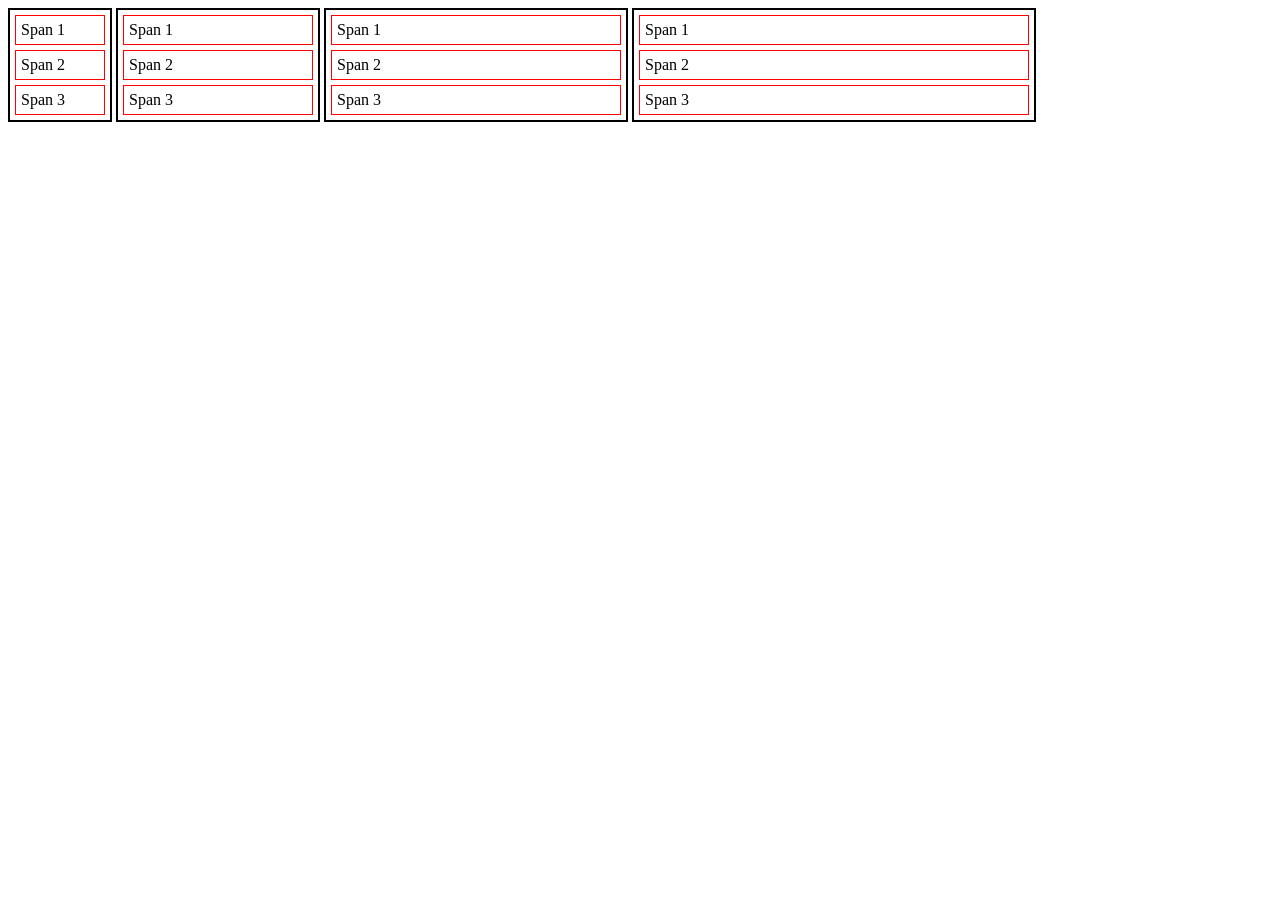
<file: day-04/submissions/iqraiqrashahzadi355-a11y/index.html>
<!DOCTYPE html>
<html lang="en">
<head>
<meta charset="UTF-8">
<title>CSS Box Model Assignment 04</title>
<link rel="stylesheet" href="style.css">
</head>
<body>
<p class="box box--small">
<span>Span 1</span>
<span>Span 2</span>
<span>Span 3</span>
</p>
<p class="box box--medium">
<span>Span 1</span>
<span>Span 2</span>
<span>Span 3</span>
</p>
<p class="box box--large">
<span>Span 1</span>
<span>Span 2</span>
<span>Span 3</span>
</p>
<p class="box box--extra-large">
<span>Span 1</span>
<span>Span 2</span>
<span>Span 3</span>
</p>
</body>
</html>
</file>
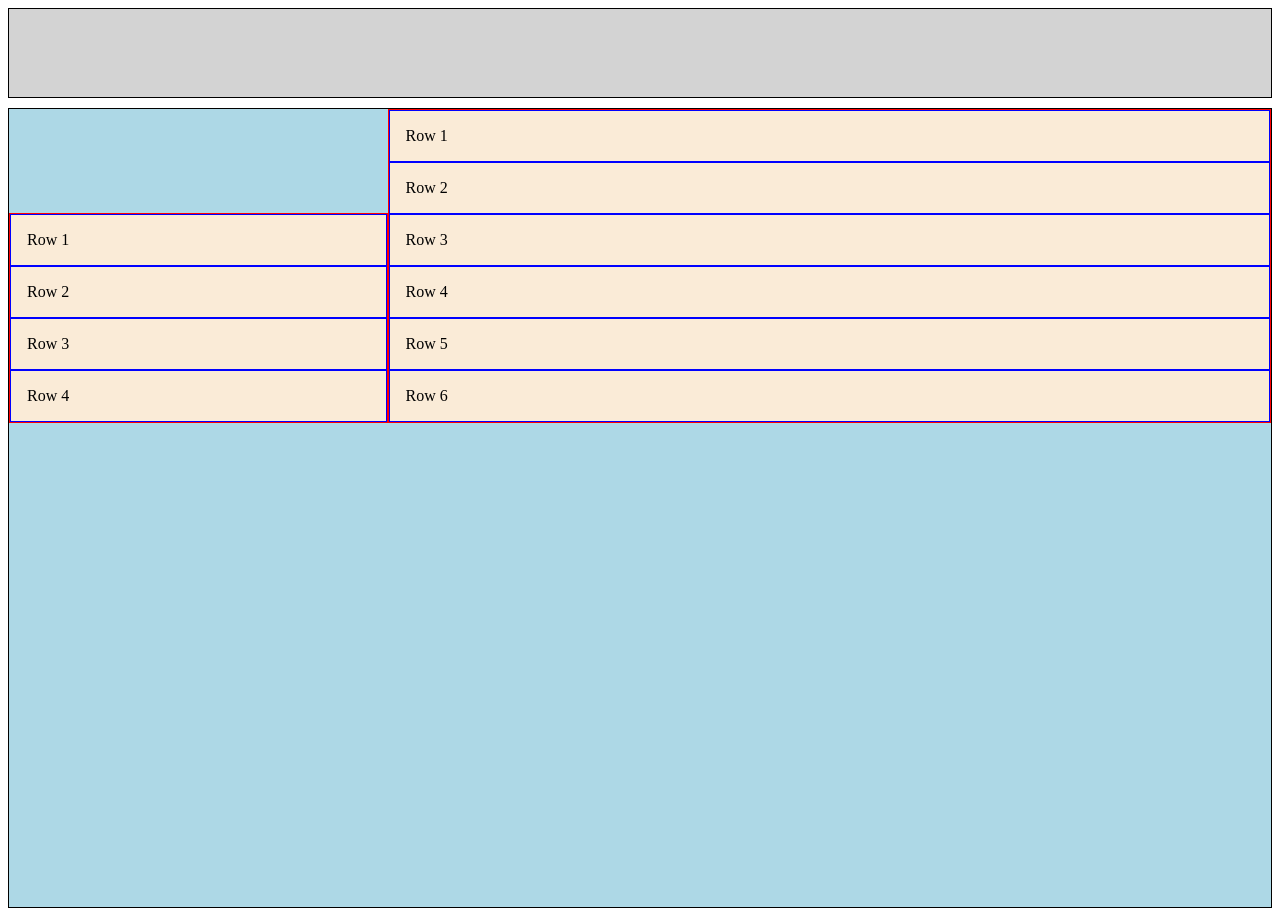
<file: day-05/submissions/iqraiqrashahzadi355-a11y/index.html>
<!DOCTYPE html>
<html lang="en">
<head>
    <meta charset="UTF-8">
    <meta name="viewport" content="width=device-width, initial-scale=1.0">
    <title>assinmgent 05</title>
    <link rel="stylesheet" href="style.css">
</head>
<body>
<div id="header"></div>
<div id="body">
    <div class="col" id="col-1">
        <div class="row">Row 1</div>
        <div class="row">Row 2</div>
        <div class="row">Row 3</div>
        <div class="row">Row 4</div>
    </div>
    <div class="col" id="col-2">
        <div class="row">Row 1</div>
        <div class="row">Row 2</div>
        <div class="row">Row 3</div>
        <div class="row">Row 4</div>
        <div class="row">Row 5</div>
        <div class="row">Row 6</div>
    </div>
</div>
</body>
</html>
</file>
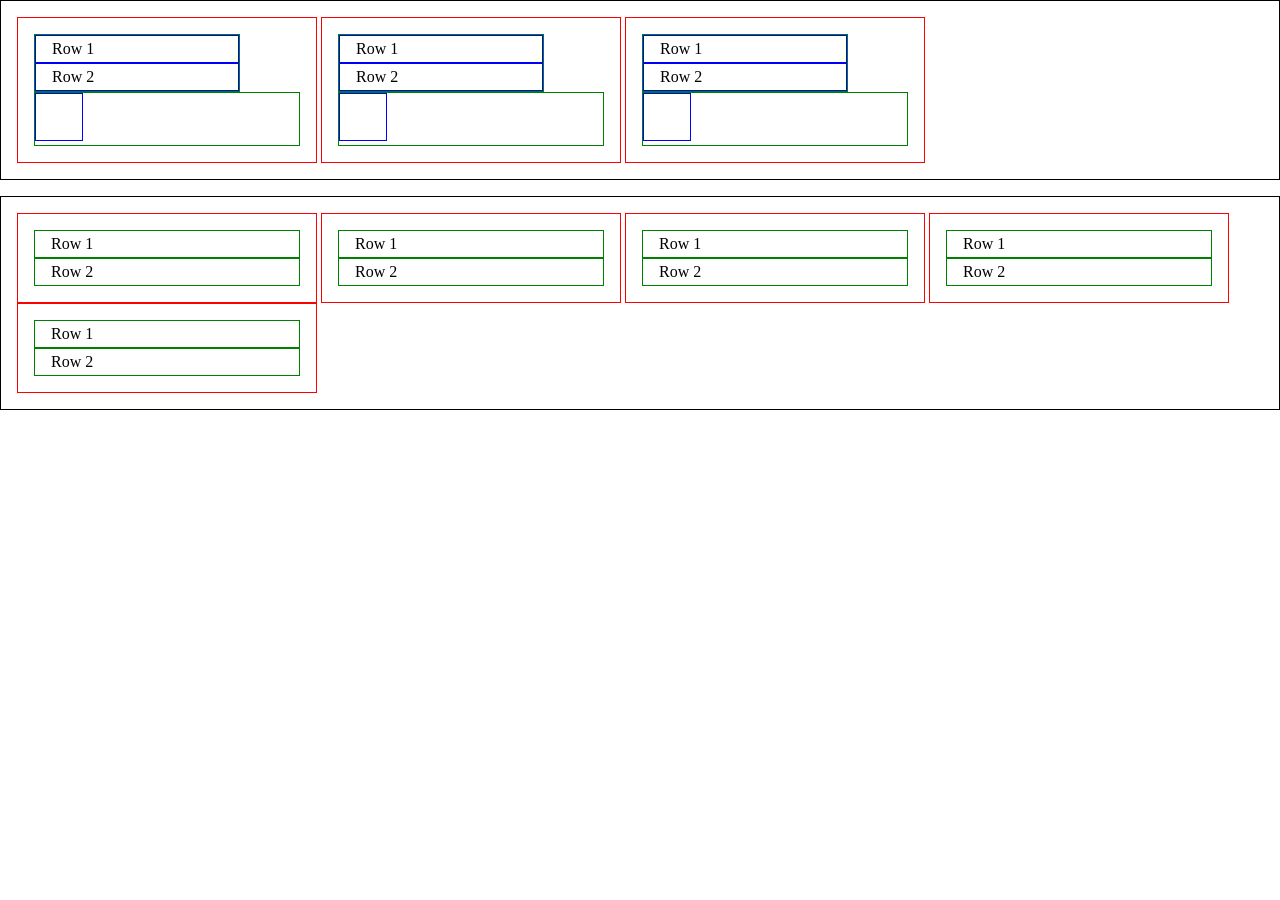
<file: day-06/submissions/Iqra shahzadi/index.html>
<!doctype html>
<html lang="en">
<head>
  <meta charset="UTF-8">
  <meta name="viewport" content="width=device-width, initial-scale=1.0">
  <title>Cards Layout with BEM</title>
  <link rel="stylesheet" href="style.css">
</head>

<body>

<div class="cards">

  <div class="card card--red">
    
    <div class="card__content card--green">
      <div class="card__title card--blue">Row 1</div>
      <div class="card__description card--blue">Row 2</div>
    </div>

    <div class="card__content card--green">
      <div class="card__icon card--blue"></div>
    </div>

  </div>

  <div class="card card--red">

    <div class="card__content card--green">
      <div class="card__title card--blue">Row 1</div>
      <div class="card__description card--blue">Row 2</div>
    </div>

    <div class="card__content card--green">
      <div class="card__icon card--blue"></div>
    </div>

  </div>

  <div class="card card--red">

    <div class="card__content card--green">
      <div class="card__title card--blue">Row 1</div>
      <div class="card__description card--blue">Row 2</div>
    </div>

    <div class="card__content card--green">
      <div class="card__icon card--blue"></div>
    </div>

  </div>

</div>


<div class="cards cards--last">

  <div class="card card--red">
    <div class="card__title card--green">Row 1</div>
    <div class="card__description card--green">Row 2</div>
  </div>

  <div class="card card--red">
    <div class="card__title card--green">Row 1</div>
    <div class="card__description card--green">Row 2</div>
  </div>

  <div class="card card--red">
    <div class="card__title card--green">Row 1</div>
    <div class="card__description card--green">Row 2</div>
  </div>

  <div class="card card--red">
    <div class="card__title card--green">Row 1</div>
    <div class="card__description card--green">Row 2</div>
  </div>

  <div class="card card--red">
    <div class="card__title card--green">Row 1</div>
    <div class="card__description card--green">Row 2</div>
  </div>

</div>

</body>
</html>
</file>
<file: day-04/submissions/iqraiqrashahzadi355-a11y/style.css>
.box {
border: 2px solid black;
display: inline-block;
vertical-align: top;
margin: 0px;
}
.box--small {
width: 100px;
}
.box--medium {
width: 200px;
}
.box--large {
width: 300px;
}
.box--extra-large {
width: 400px;
}
span {
border: 1px solid red;
display: block;
margin: 5px;
padding: 5px;
}
</file>
<file: day-05/submissions/iqraiqrashahzadi355-a11y/style.css>
* {
    box-sizing: border-box;
}
#header {
    background-color: lightgray;
    border: 1px solid black;
    height: 10vh;
    margin-bottom: 10px;
}
#body {
    background-color: lightblue;
    border: 1px solid black;
    font-size: 0;
    padding: 0px;
    min-height: calc(100vh - 10vh - 10px);
}
.col {
    background-color: antiquewhite;
    border: 1px solid red;
    display: inline-block;
    font-size: 16px;
}
#col-1 {
    width: 30%;
    margin: 0px;
}
#col-2 {
    width: 70%;
}
.row {
    padding: 1em;
    border: 1px solid blue;
    margin: 0px;
    display: block;
}
</file>
<file: day-06/submissions/Iqra shahzadi/style.css>
*{
  margin:0;
  padding:0;
  box-sizing:border-box;
}
.card,
.cards{
  border:1px solid black;
}
.card--red{
  border:1px solid red;
}
.card--green{
  border:1px solid green;
}
.card--blue{
  border:1px solid blue;
}
.card{
  width:300px;
  padding:1em;
  display:inline-block;
  vertical-align:top;
}
.cards{
  padding:1em;
}
.card__title,
.card__description{
  padding:0.25em 1em;
}
.card__icon {
  width: 48px;
  height: 48px;
  display: inline-block;
}
.cards--last{
  margin-top:1rem;
}
.card__content:first-child {
  width: calc(100% - 60px);
}
</file>
